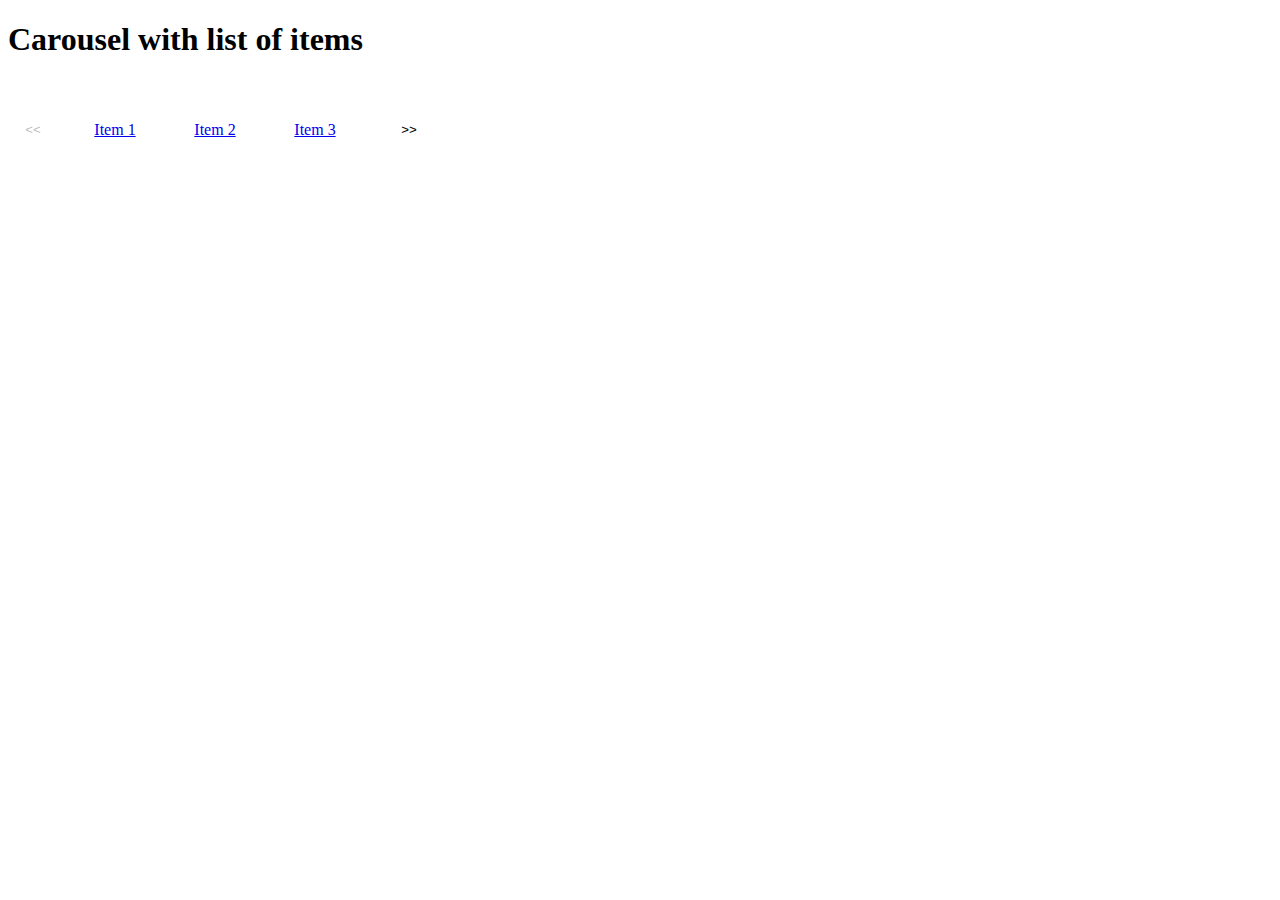
<file: accessible-carousel/index.html>
<!DOCTYPE html>
<html>
  <head>
    <title>Accessible Carousel</title>
    <link rel="stylesheet" href="css/main.css">
  </head>
  <body>
    <header>
      <nav></nav>
    </header>
    <main role="main">
      <section role="region" aria-labelledby="carousel-header">
        <h1 id="carousel-header">Carousel with list of items</h1>
        <span class="sr-only" id="carousel-instruction">Use previous and next button to navigate</span>
        <div class="carousel">
          <button id="prev" aria-label="Previous" class="carousel--prev"> << </button>
          <div class="carousel--container">
            <ul id="carouselContainer" class="carousel--list">
              <li class="carousel--item"><a href="1.html">Item 1</a></li>
              <li class="carousel--item"><a href="2.html">Item 2</a></li>
              <li class="carousel--item"><a href="3.html">Item 3</a></li>
              <li class="carousel--item"><a href="4.html">Item 4</a></li>
              <li class="carousel--item"><a href="5.html">Item 5</a></li>
              <li class="carousel--item"><a href="6.html">Item 6</a></li>
              <li class="carousel--item"><a href="7.html">Item 7</a></li>
              <li class="carousel--item"><a href="8.html">Item 8</a></li>
              <li class="carousel--item"><a href="9.html">Item 9</a></li>
              <li class="carousel--item"><a href="10.html">Item 10</a></li>
            </ul>
          </div>
          <button id="next" aria-label="Next" class="carousel--next"> >> </button>
        </div>
      </section>
    </main>
    <footer role="contentinfo">
    </footer>
    <script type="text/javascript" src="js/main.js"></script>
  </body>
</html>
</file>
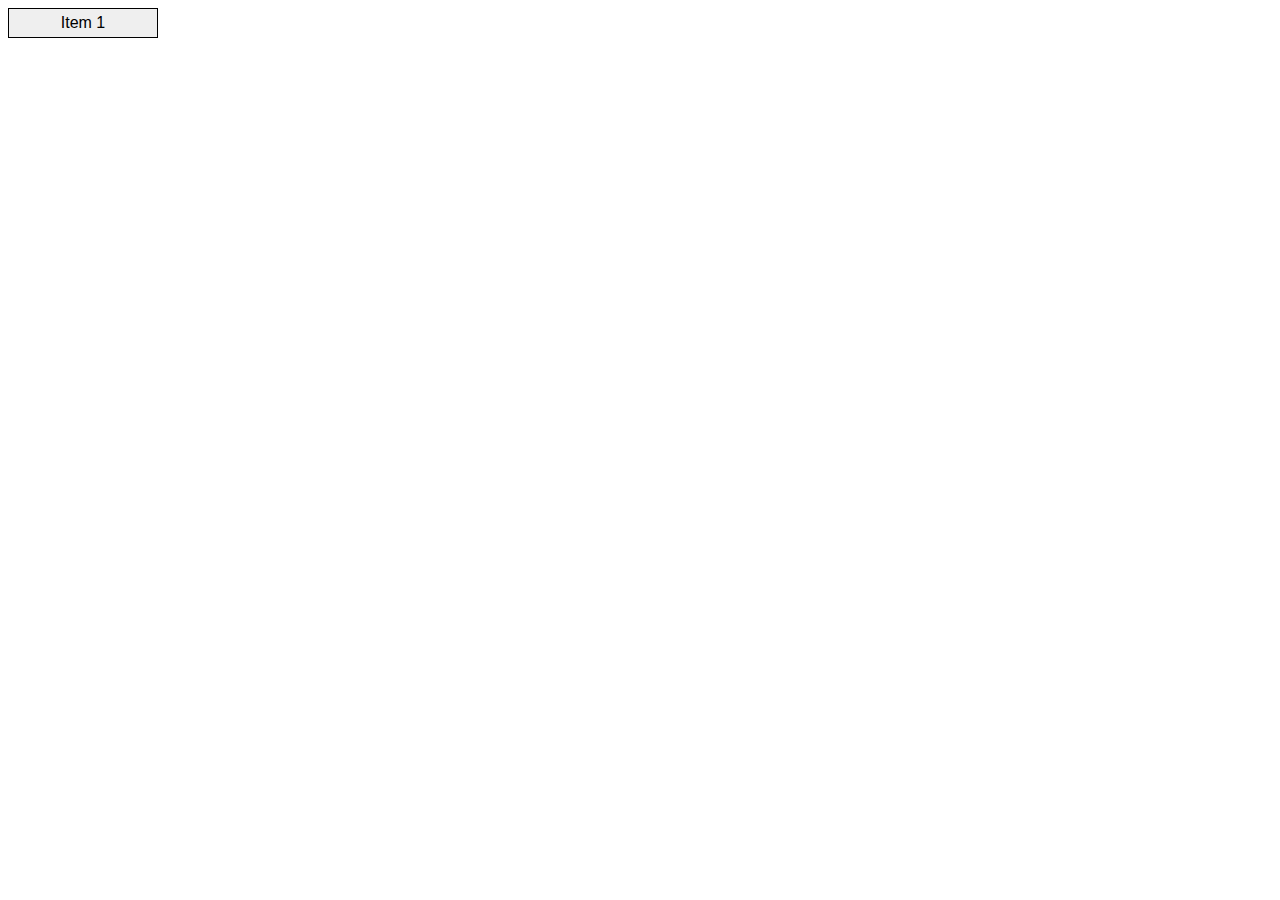
<file: accessible-collapsable-list/index.html>
<!DOCTYPE html>
<html>
  <head>
    <title>Accessible Collapsable list</title>
    <link rel="stylesheet" href="css/main.css">
  </head>
  <body>
    <header>
      <!-- header content -->
    </header>
    <nav>
      <!-- nav content -->
    </nav>
    <main role="main">
      <span class="sr-only" id="toggle-button-instruction">Choose an item</span>
      <div class="widget-wrapper">
        <button class="toggle-button" 
          id="toggle-button-id"
          aria-haspopup="listbox"
          aria-expanded="false"
          aria-labeledby="toggle-button-instruction toggle-button-id"></button>
        <ul role="listbox" class="items-list hide" aria-activedescendant="item1">
          <li class="item" id="item1" role="option">Item 1</li>
          <li class="item" id="item2" role="option">Item 2</li>
          <li class="item" id="item3" role="option">Item 3</li>
          <li class="item" id="item4" role="option">Item 4</li>
          <li class="item" id="item5" role="option">Item 5</li>
          <li class="item" id="item6" role="option">Item 6</li>
          <li class="item" id="item7" role="option">Item 7</li>
          <li class="item" id="item8" role="option">Item 8</li>
          <li class="item" id="item9" role="option">Item 9</li>
          <li class="item" id="item10" role="option">Item 10</li>
        </ul>
      </div>
    </main>
    <footer role="contentinfo">
      <!-- footer content -->
    </footer>
    <script type="text/javascript" src="js/main-min.js"></script>
  </body>
</html>
</file>
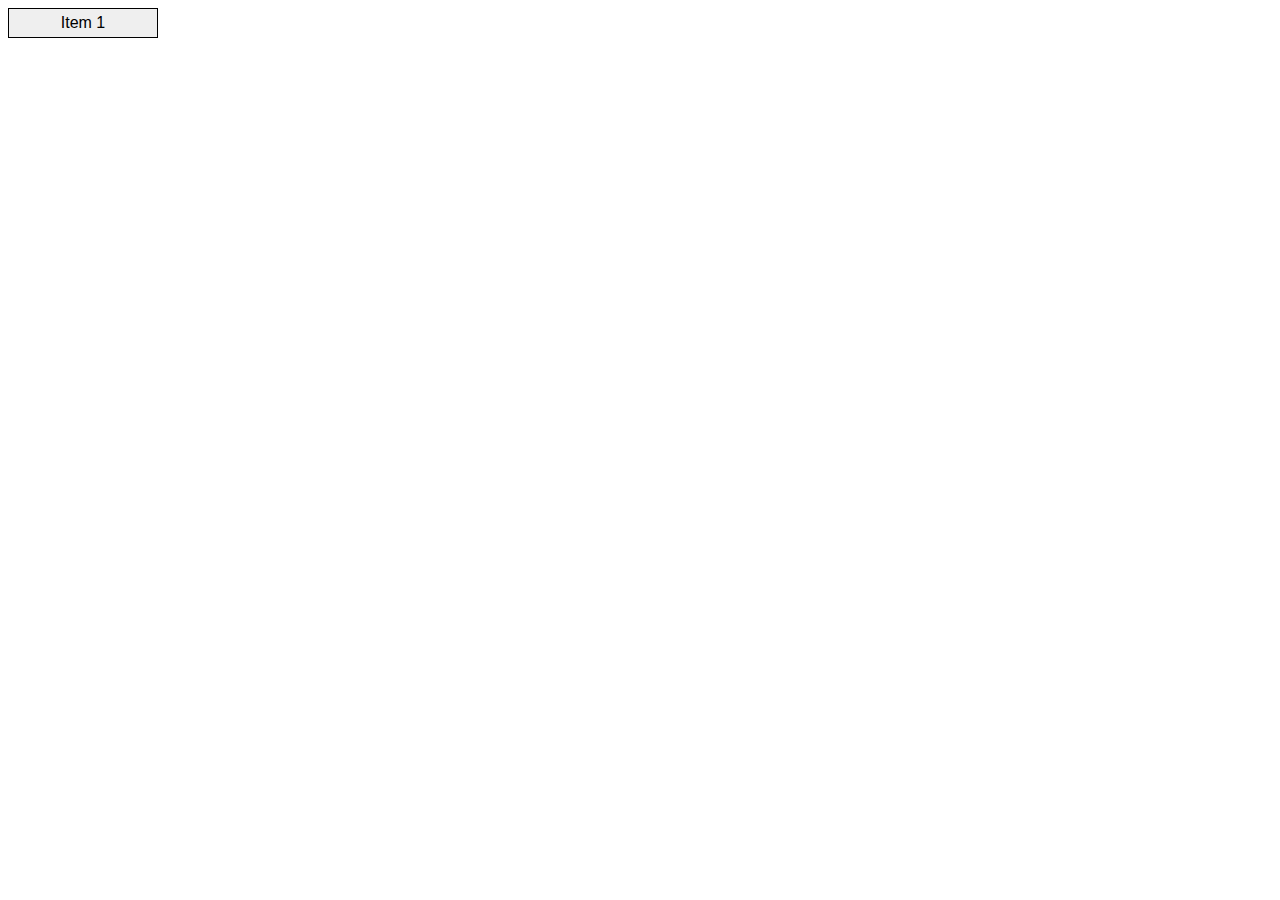
<file: accessible-collapsible-list/index.html>
<!DOCTYPE html>
<html>
  <head>
    <title>Accessible Collapsible list</title>
    <link rel="stylesheet" href="css/main.css">
  </head>
  <body>
    <header>
      <!-- header content -->
    </header>
    <nav>
      <!-- nav content -->
    </nav>
    <main role="main">
      <span class="sr-only" id="toggle-button-instruction">Choose an item</span>
      <div class="widget-wrapper">
        <button class="toggle-button" 
          id="toggle-button-id"
          aria-haspopup="listbox"
          aria-expanded="false"
          aria-labeledby="toggle-button-instruction toggle-button-id"></button>
        <ul role="listbox" class="items-list hide" aria-activedescendant="item1">
          <li class="item" id="item1" role="option">Item 1</li>
          <li class="item" id="item2" role="option">Item 2</li>
          <li class="item" id="item3" role="option">Item 3</li>
          <li class="item" id="item4" role="option">Item 4</li>
          <li class="item" id="item5" role="option">Item 5</li>
          <li class="item" id="item6" role="option">Item 6</li>
          <li class="item" id="item7" role="option">Item 7</li>
          <li class="item" id="item8" role="option">Item 8</li>
          <li class="item" id="item9" role="option">Item 9</li>
          <li class="item" id="item10" role="option">Item 10</li>
        </ul>
      </div>
    </main>
    <footer role="contentinfo">
      <!-- footer content -->
    </footer>
    <script type="text/javascript" src="js/main-min.js"></script>
  </body>
</html>
</file>
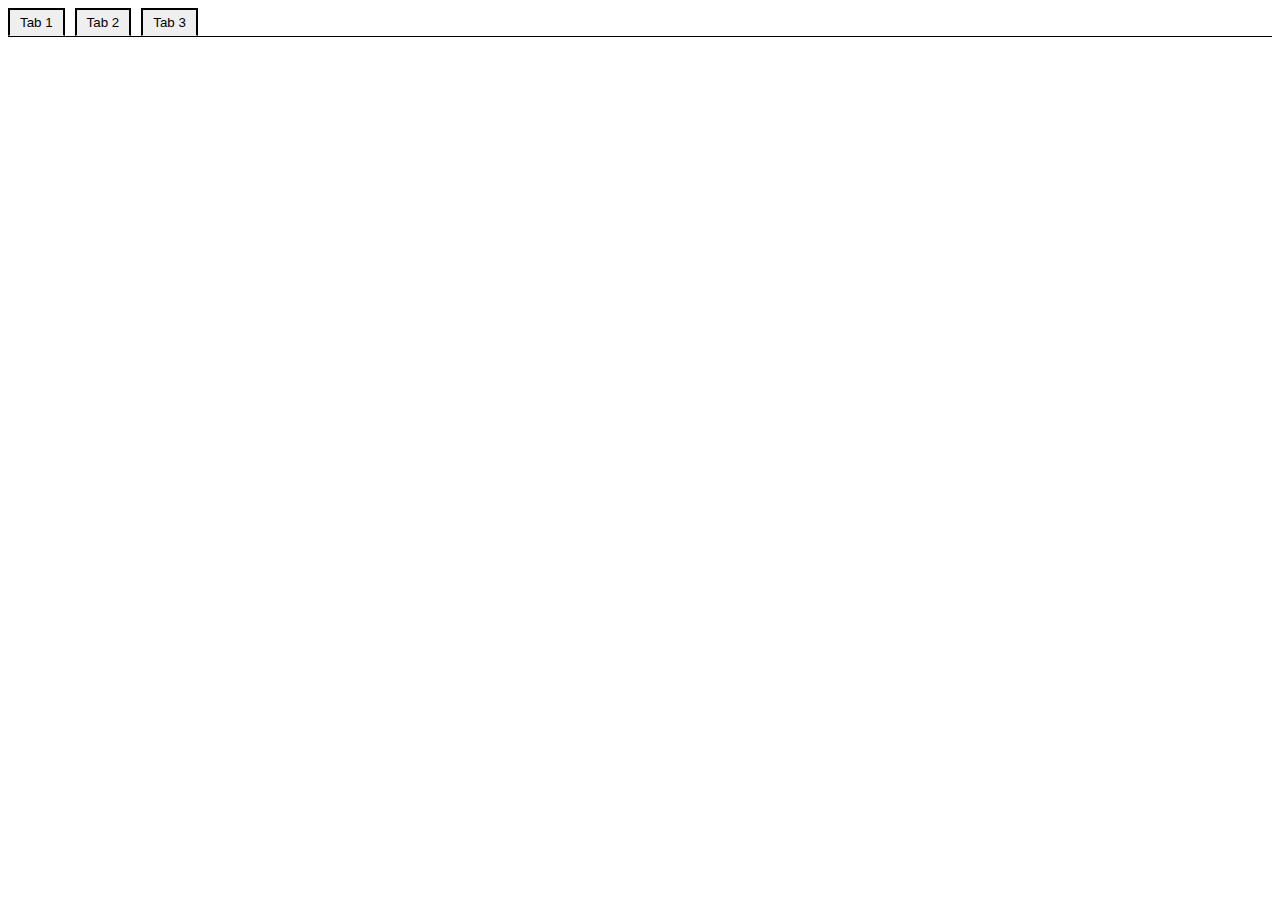
<file: accessible-tabs/index.html>
<!DOCTYPE html>
<html>
  <head>
    <title>Accessible Tabs</title>
    <link rel="stylesheet" href="css/main.css">
  </head>
  <body>
    <header>
      <!-- header content -->
    </header>
    <nav>
      <!-- nav content -->
    </nav>
    <main role="main">
      <!-- 
        Behavior Observed:
          - Safari (Mac)
            - VO will announce the number of total tabs and the index of focused tab
            - VO announce tab as selected if we focus on selected tab
          - Chrome (Mac)
            - VO will announce the number of total tabs and the index of focused tab
            - VO announce every focused tab as selected
            - Everything works for ChromeVox
        Conclusion:
          This pattern SHOULD be used!
      -->
<!--       <div class="tabs-list" role="tablist" aria-label="Tabs List"
        aria-orientation="horizontal">
          <button class="tab" role="tab">Tab 1</button>
          <button class="tab" role="tab">Tab 2</button>
          <button class="tab" role="tab">Tab 3</button>
      </div> -->
      <!-- 
        UPDATE (10/10) - Using presentation role for li seems to fix some of the issues
        observed. However, Chrome still announces every focused tab as selected
        Behavior Observed:
          - Safari (Mac)
            - VO will NOT announce the number of total tabs and the index of focused tab (
            NO LONGER THE CASE)
            - VO announce tab as selected if we focus on selected tab
          - Chrome (Mac)
            - VO will announce the number of total tabs and the index of focused tab 
               incorrectly. It will always say tab 1 of 1 for every focused tab
               (NO LONGER THE CASE)
            - VO announce every focused tab as selected
            - On ChromeVox, clicking on tab doesn't make it selected. So, the
              click handler doesn't even work!! (NO LONGER THE CASE)
        Conclusion:
          First pattern is better
      -->
      <ul class="tabs-list" role="tablist" aria-label="Tabs List">
        <li role="presentation">
          <button class="tab" role="tab">Tab 1</button>
        </li>
        <li role="presentation">
          <button class="tab" role="tab">Tab 2</button>
        </li>
        <li role="presentation">
          <button class="tab" role="tab">Tab 3</button>
        </li>
      </ul>
    </main>
    <footer role="contentinfo">
      <!-- footer content -->
    </footer>
    <script type="text/javascript" src="js/main.js"></script>
  </body>
</html>
</file>
<file: accessible-carousel/css/main.css>
.carousel--list {
  width: 306px;
  height: 100px;
  overflow-x: scroll;
  display: flex;
  list-style: none;
  flex-direction: row;
  scrollbar-width: none;
  margin: 0 10px;
  padding: 0;
  align-items: center;
  scroll-snap-type: x mandatory;
  scroll-behavior: smooth;
}

.carousel--list::-webkit-scrollbar { 
  display: none;
}

.carousel--item a {
  width: 94px;
  min-width: 94px;
  margin: 0 3px;
  scroll-snap-align: start;
  text-align: center;
  height: 50px;
  display: flex;
  align-items: center;
  justify-content: center;
  outline-offset: -2px;
}

.carousel {
  display: flex;
}

.carousel--prev, .carousel--next {
  height: 50px;
  width: 50px;
  margin-top: 25px;
  border: 0;
  background-color: transparent;
  cursor: pointer;
}

.carousel--prev:disabled, .carousel--next:disabled {
  cursor: auto;
}

.carousel--container {
  position: relative;
}

.sr-only {
  position: absolute;
  width: 1px;
  height: 1px;
  padding: 0;
  margin: -1px;
  overflow: hidden;
  clip: rect(0,0,0,0);
  border: 0;
}
</file>
<file: accessible-collapsable-list/css/main.css>
.ListN {
  list-style-type: none;
}

.hide {
  display: none;
}

.toggle-button {
  font-size: 16px;
  text-align: center;
  padding: 5px 10px;
  width: 150px;
  position: relative;
  border-radius: 0;
  border-color: rgb (216, 216, 216) rgb(209, 209, 209) rgb(186, 186, 186);
  border-style: solid;
  border-width: 1px;
}

[role="listbox"] {
  padding: 0px;
  background-color: white;
  border: 1px solid #aaa;
  width: 148px;
  margin: 0;
  outline-offset: -4px;
  max-height: 144px;
  overflow-y: auto;
  position: absolute;
}

[role="option"] {
  display: block;
  line-height: 1.8;
  padding: 0.25em 1em;

  position: relative;
}

.item.focused {
  background-color: rgba(60, 174, 251, 0.1);
}

.item.focused[aria-selected="true"],
.item[aria-selected="true"] {
  background-color: rgba(60, 174, 251, 1);
}

.sr-only {
  clip: rect(1px 1px 1px 1px) !important; /* IE 6/7 */
  clip: rect(1px, 1px, 1px, 1px) !important;
  -webkit-clip-path: inset(50%) !important;
  clip-path: inset(50%) !important;
  height: 1px;
  overflow: hidden;
  position: absolute;
  white-space: nowrap;
  width: 1px;
}
</file>
<file: accessible-collapsible-list/css/main.css>
.ListN {
  list-style-type: none;
}

.hide {
  display: none;
}

.toggle-button {
  font-size: 16px;
  text-align: center;
  padding: 5px 10px;
  width: 150px;
  position: relative;
  border-radius: 0;
  border-color: rgb (216, 216, 216) rgb(209, 209, 209) rgb(186, 186, 186);
  border-style: solid;
  border-width: 1px;
}

[role="listbox"] {
  padding: 0px;
  background-color: white;
  border: 1px solid #aaa;
  width: 148px;
  margin: 0;
  outline-offset: -4px;
  max-height: 144px;
  overflow-y: auto;
  position: absolute;
}

[role="option"] {
  display: block;
  line-height: 1.8;
  padding: 0.25em 1em;

  position: relative;
}

.item.focused {
  background-color: rgba(60, 174, 251, 0.1);
}

.item.focused[aria-selected="true"],
.item[aria-selected="true"] {
  background-color: rgba(60, 174, 251, 1);
}

.sr-only {
  clip: rect(1px 1px 1px 1px) !important; /* IE 6/7 */
  clip: rect(1px, 1px, 1px, 1px) !important;
  -webkit-clip-path: inset(50%) !important;
  clip-path: inset(50%) !important;
  height: 1px;
  overflow: hidden;
  position: absolute;
  white-space: nowrap;
  width: 1px;
}
</file>
<file: accessible-tabs/css/main.css>
.tabs-list {
  list-style: none;
  padding: 0;
  margin: 0;
  display: flex;
  border-bottom: 1px solid black;
}
.tab {
  border: 2px solid black;
  margin-right: 10px;
  padding: 5px 10px;
  border-bottom: 1px solid transparent;
}
.tab:focus, .tab:hover {
  outline-offset: -2px;
  outline-color: blue;
}
.tab[aria-selected="true"] {
  border-bottom:2px solid blue;
}
</file>
